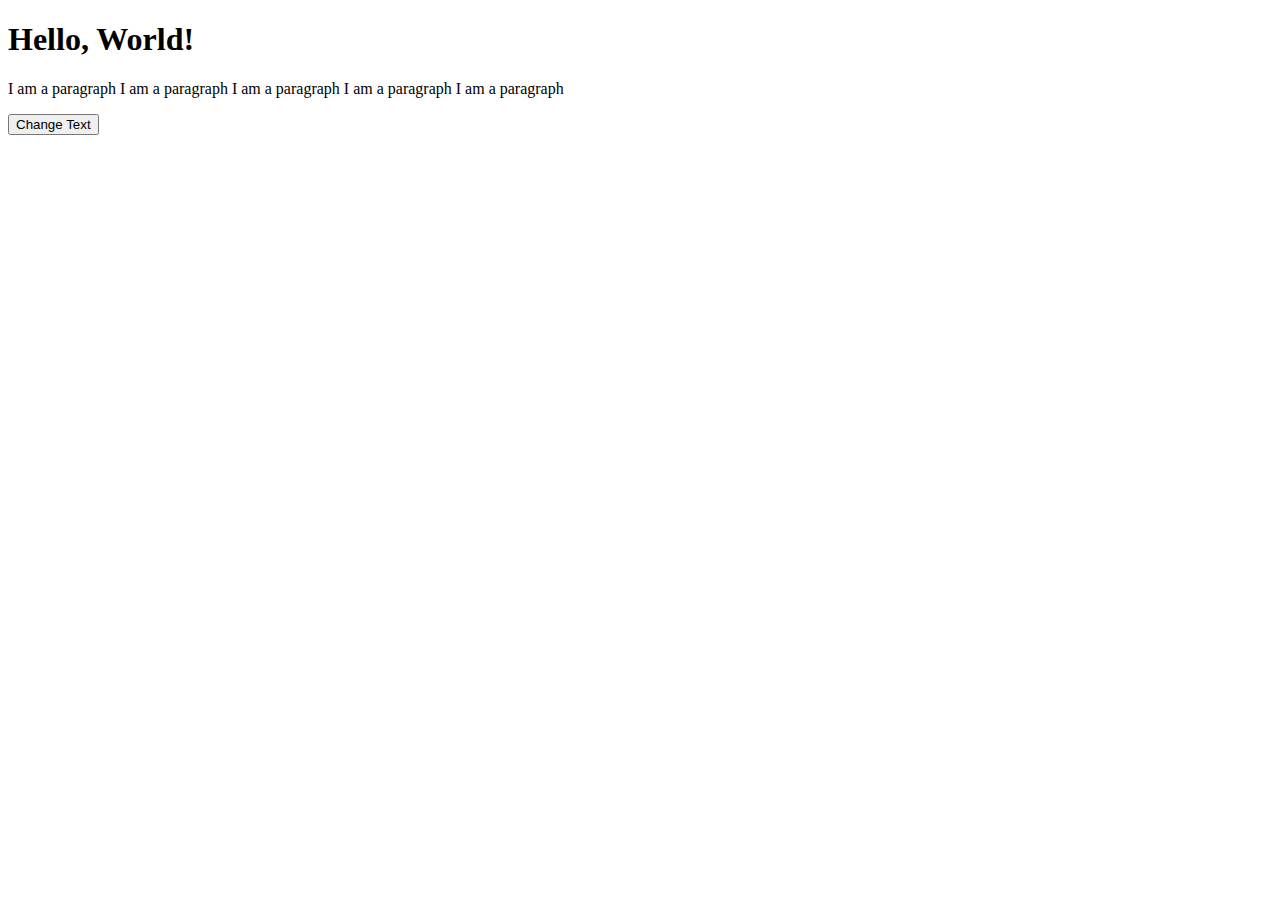
<file: WebDevM2_Basadre/Exercise 1/index.html>
<!DOCTYPE html>
<html lang="en">
  <head>
    <meta charset="UTF-8">
    <meta name="viewport" content="width=device-width, initial-scale=1.0">
    <title>DOM Example</title>
  </head>
  <body>
    <h1 id="header">Hello, World!</h1>
    <p id="paragraph">I am a paragraph I am a paragraph I am a paragraph I am a paragraph I am a paragraph</p>
    <button id="changeTextBtn">Change Text</button>
    <script>
      const button = document.getElementById('changeTextBtn');
      const paragraph = document.getElementById('paragraph');
      
      button.addEventListener('click', function() {
        paragraph.textContent = 'You Clicked a button!';
      });
    </script>
  </body>
</html>
</file>
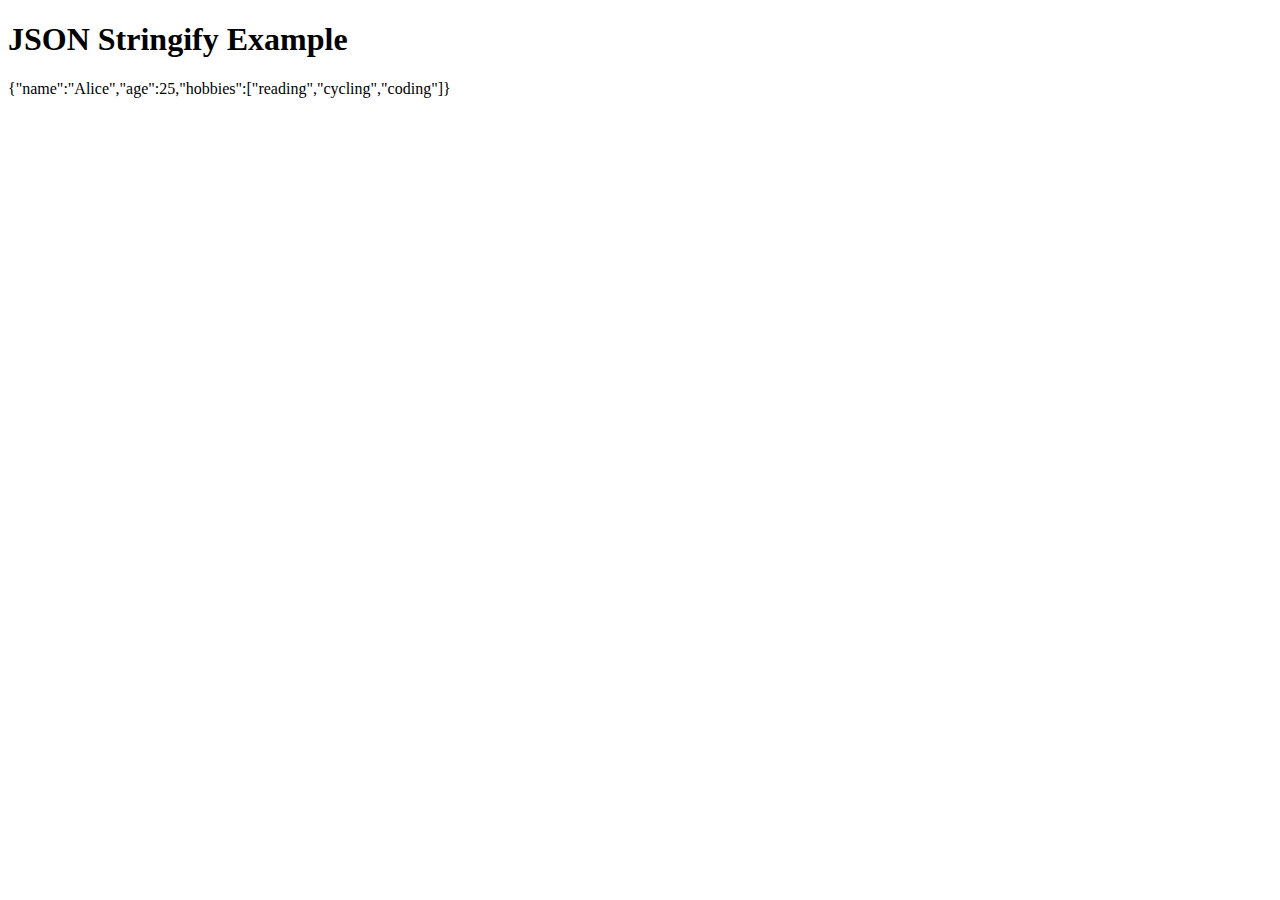
<file: WebDevM2_Basadre/Exercise 2/index.html>
<!DOCTYPE html>
<html lang="en">
<head>
  <meta charset="UTF-8">
  <meta name="viewport" content="width=device-width, initial-scale=1.0">
  <title>JSON Stringify Example</title>
</head>
<body>
  <h1>JSON Stringify Example</h1>
  <p id="jsonOutput"></p>

  <script>
    const person = {
      name: "Alice",
      age: 25,
      hobbies: ["reading", "cycling", "coding"]
    };

    const jsonString = JSON.stringify(person);

    document.getElementById('jsonOutput').textContent = jsonString;
  </script>
</body>
</html>
</file>
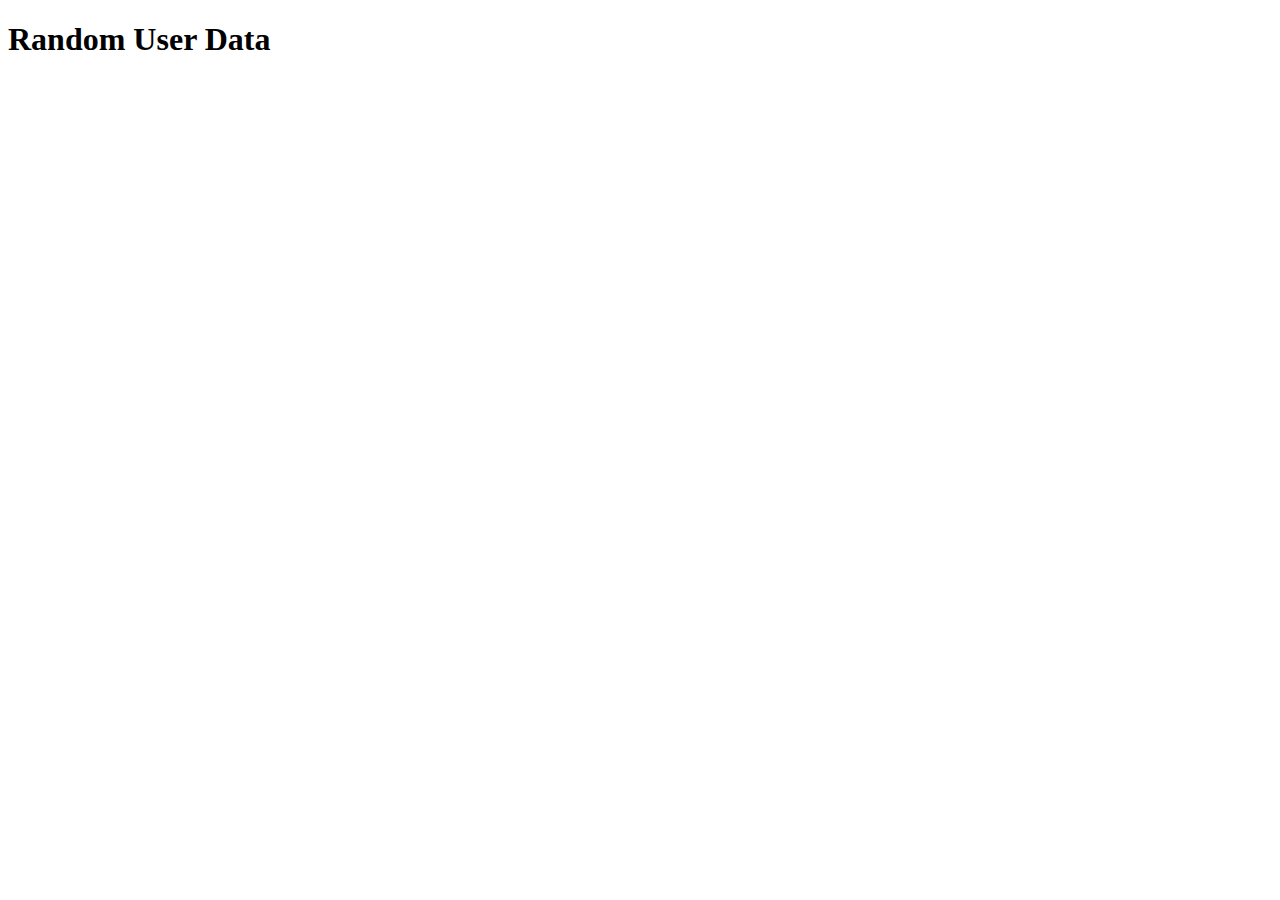
<file: WebDevM2_Basadre/Exercise 3/index.html>
<!DOCTYPE html>
<html lang="en">
<head>
  <meta charset="UTF-8">
  <meta name="viewport" content="width=device-width, initial-scale=1.0">
  <title>Fetch API Example</title>
</head>
<body>
  <h1>Random User Data</h1>
  <div id="userData"></div>
  <script>
    fetch('https://randomuser.me/api/')
      .then(response => response.json())
      .then(data => {
        const user = data.results[0];
        const userDataDiv = document.getElementById('userData');

        userDataDiv.innerHTML = `
          <p>Name: ${user.name.first} ${user.name.last}</p>
          <p>Email: ${user.email}</p>
          <p>Location: ${user.location.city}, ${user.location.country}</p>
          <p>Phone: ${user.phone}</p>
          <img src="${user.picture.medium}" alt="User Image">
        `;
      })
      .catch(error => console.error('Error fetching data:', error));
  </script>
</body>
</html>
</file>
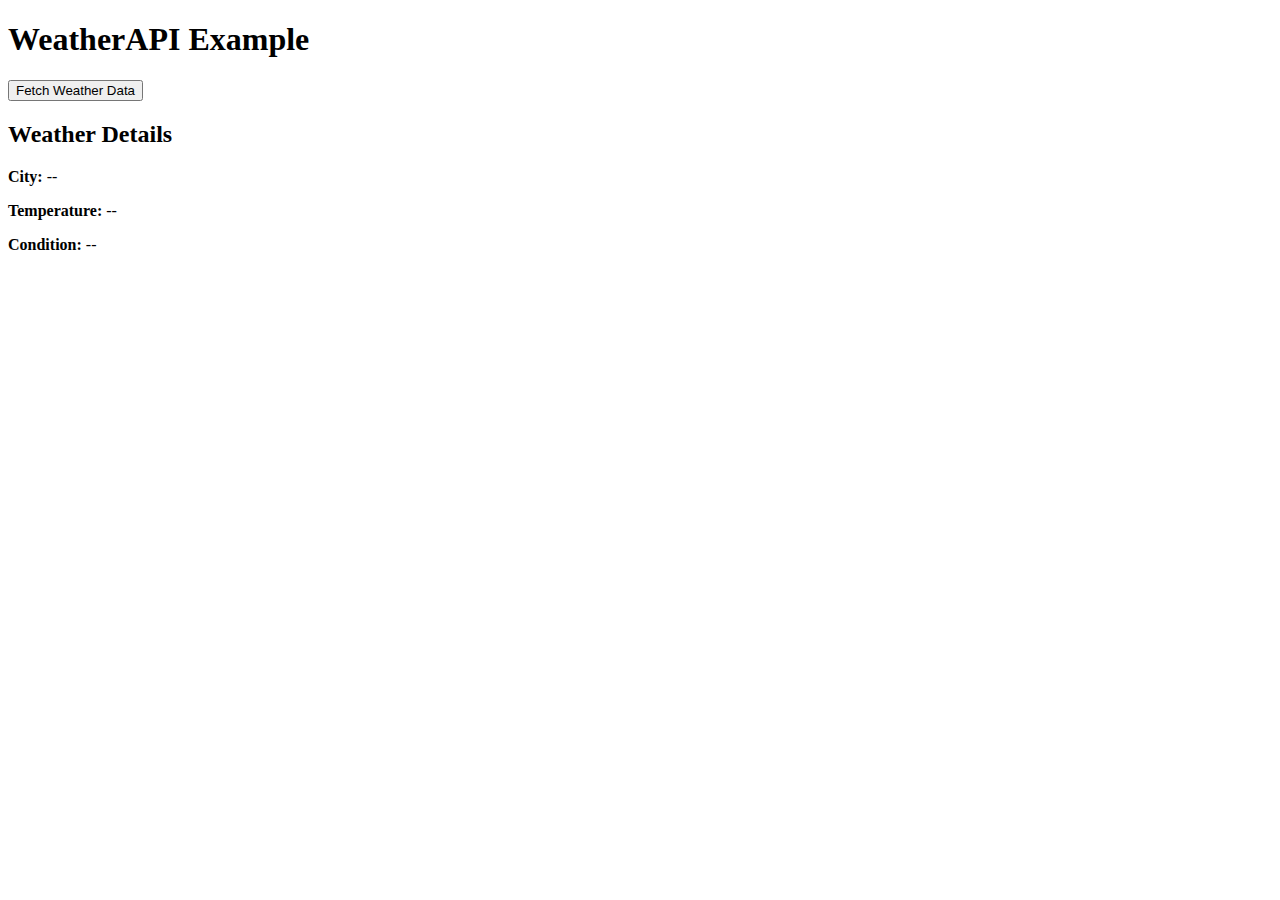
<file: WebDevM2_Basadre/Exercise 4/index.html>
<!DOCTYPE html>
<html lang="en">
<head>
    <meta charset="UTF-8">
    <meta name="viewport" content="width=device-width, initial-scale=1.0">
    <title>WeatherAPI Example</title>
</head>
<body>
    <h1>WeatherAPI Example</h1>
    <button onclick="callAPI()">Fetch Weather Data</button>
    <div>
        <h2>Weather Details</h2>
        <p><strong>City:</strong> <span id="weather_city">--</span></p>
        <p><strong>Temperature:</strong> <span id="weather_temperature">--</span></p>
        <p><strong>Condition:</strong> <span id="weather_condition">--</span></p>
    </div>

    <script>
        // Your WeatherAPI key
        const apiKey = 'ff2be3a24996441eb8982840250302';
        const city = 'London'; // Change this to your preferred city

        function callAPI() {
            const url = `https://api.weatherapi.com/v1/current.json?key=${apiKey}&q=${city}&aqi=no`;
            
            fetch(url)
                .then(response => {
                    if (!response.ok) {
                        throw new Error("Network response was not OK");
                    }
                    return response.json();
                })
                .then(data => {
                    console.log(data);
                    document.querySelector("#weather_city").textContent = data.location.name || 'N/A';
                    document.querySelector("#weather_temperature").textContent = `${data.current.temp_c}°C` || 'N/A';
                    document.querySelector("#weather_condition").textContent = data.current.condition.text || 'N/A';
                })
                .catch(error => {
                    console.error("Error fetching weather data:", error);
                    alert("Failed to fetch weather data. Please try again.");
                });
        }
    </script>
</body>
</html>
</file>
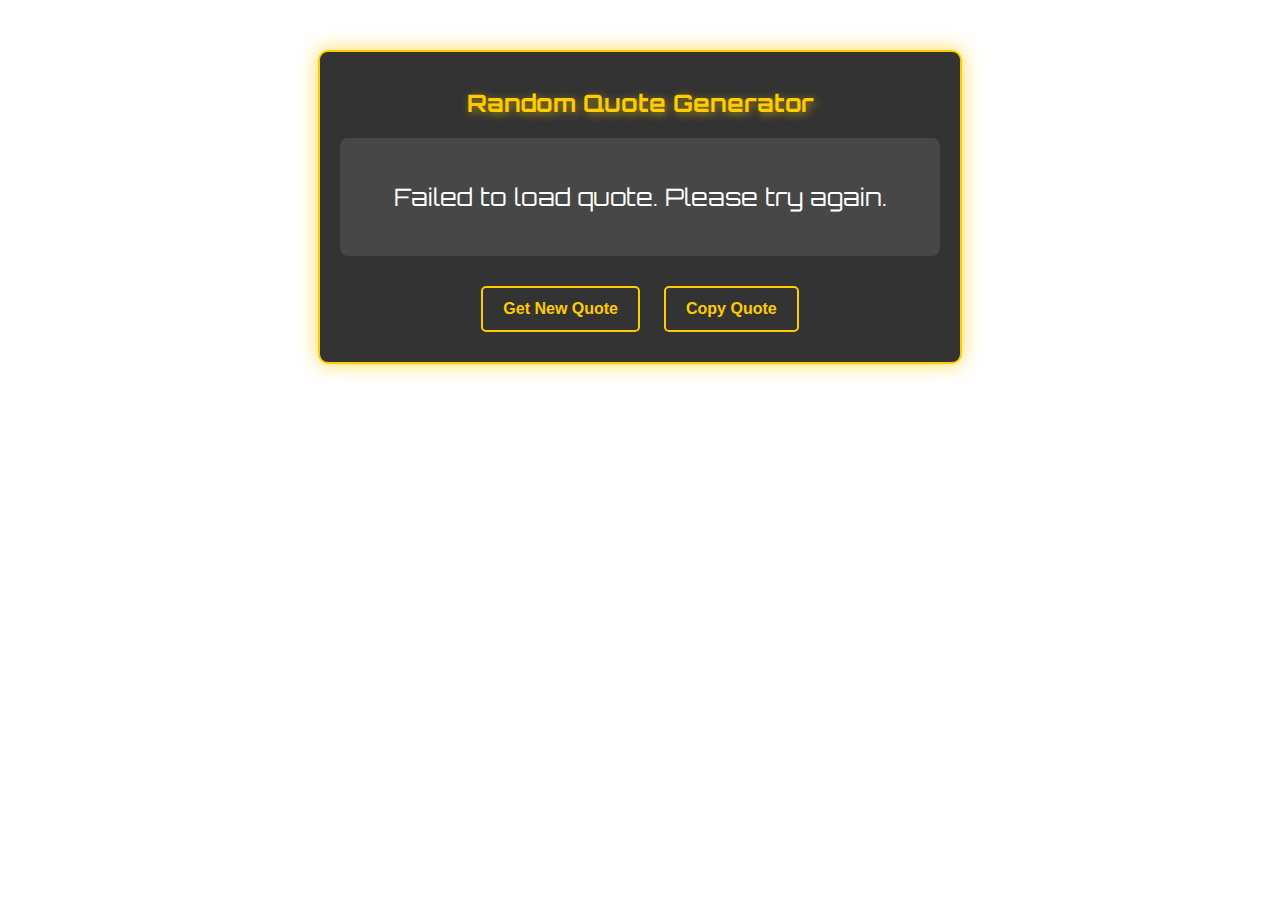
<file: WebDevM2_Basadre/Exercise 5/index.html>
<!DOCTYPE html>
<html lang="en">
<head>
    <meta charset="UTF-8">
    <meta name="viewport" content="width=device-width, initial-scale=1.0">
    <title>Random Quote Generator</title>
    <style>
        @import url('https://fonts.googleapis.com/css2?family=Orbitron:wght@500&display=swap');

        body {
            font-family: 'Orbitron', sans-serif;
            background-color: #121212;
            color: #fff;
            text-align: center;
            margin: 0;
            padding: 50px;
            background: url('https://www.transparenttextures.com/patterns/asfalt-light.png'); /* Grunge texture */
        }

        .container {
            max-width: 600px;
            margin: auto;
            padding: 20px;
            background: rgba(0, 0, 0, 0.8);
            border: 2px solid #ffcc00;
            border-radius: 10px;
            box-shadow: 0px 0px 20px rgba(255, 204, 0, 0.7);
        }

        h1 {
            font-size: 24px;
            color: #ffcc00;
            text-shadow: 2px 2px 8px rgba(255, 204, 0, 0.6);
        }

        #quoteBox {
            margin: 20px 0;
            font-size: 1.5em;
            padding: 20px;
            background: rgba(255, 255, 255, 0.1);
            border-radius: 8px;
        }

        #author {
            font-style: italic;
            color: #ffcc00;
            margin-top: 10px;
        }

        button {
            padding: 12px 20px;
            font-size: 1em;
            font-weight: bold;
            margin: 10px;
            border: 2px solid #ffcc00;
            background: transparent;
            color: #ffcc00;
            cursor: pointer;
            border-radius: 5px;
            transition: all 0.3s ease-in-out;
        }

        button:hover {
            background: #ffcc00;
            color: #121212;
            box-shadow: 0px 0px 10px rgba(255, 204, 0, 0.7);
        }
    </style>
</head>
<body>
    <div class="container">
        <h1>Random Quote Generator</h1>
        <div id="quoteBox">
            <p id="quote">Click below to get a random quote!</p>
            <p id="author"></p>
        </div>
        <button id="newQuoteBtn">Get New Quote</button>
        <button id="copyBtn">Copy Quote</button>
    </div>
    <script>
        const quoteElement = document.getElementById('quote');
        const authorElement = document.getElementById('author');
        const newQuoteBtn = document.getElementById('newQuoteBtn');
        const copyBtn = document.getElementById('copyBtn');

        async function fetchQuote() {
            quoteElement.textContent = 'Loading quote...';
            authorElement.textContent = '';

            try {
                const response = await fetch('https://dummyjson.com/quotes');
                if (!response.ok) throw new Error(`HTTP error! Status: ${response.status}`);

                const data = await response.json();
                const randomIndex = Math.floor(Math.random() * data.quotes.length);
                const randomQuote = data.quotes[randomIndex];

                quoteElement.textContent = `"${randomQuote.quote}"`;
                authorElement.textContent = `- ${randomQuote.author}`;
            } catch (error) {
                console.error('Error fetching quote:', error);
                quoteElement.textContent = 'Failed to load quote. Please try again.';
                authorElement.textContent = '';
            }
        }

        function copyToClipboard() {
            const textToCopy = `${quoteElement.textContent} ${authorElement.textContent}`;
            navigator.clipboard.writeText(textToCopy).then(() => {
                alert('Quote copied to clipboard!');
            }).catch(err => {
                console.error('Error copying quote:', err);
            });
        }

        newQuoteBtn.addEventListener('click', fetchQuote);
        copyBtn.addEventListener('click', copyToClipboard);

        // Fetch a quote on page load
        fetchQuote();
    </script>
</body>
</html>
</file>
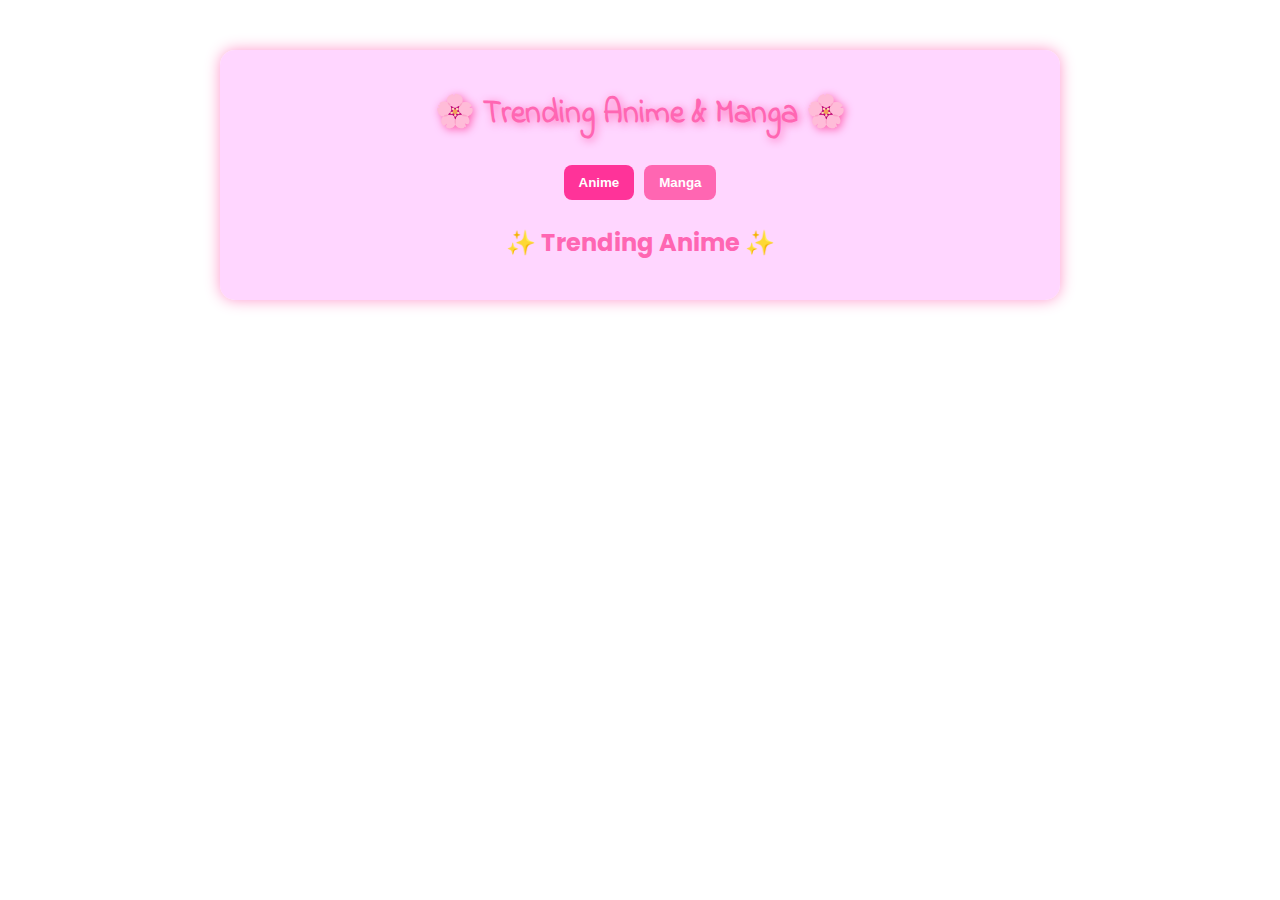
<file: WebDevM2_Basadre/Hands On/index.html>
<!DOCTYPE html>
<html lang="en">
<head>
    <meta charset="UTF-8">
    <meta name="viewport" content="width=device-width, initial-scale=1.0">
    <title>✨ Kawaii Anime & Manga Hub ✨</title>
    <link rel="stylesheet" href="styles.css">
</head>
<body>
    <div class="container">
        <h1>🌸 Trending Anime & Manga 🌸</h1>
        <div class="tabs">
            <button class="tab active" onclick="showSection('anime')">Anime</button>
            <button class="tab" onclick="showSection('manga')">Manga</button>
        </div>

        <div id="animeSection" class="content-section">
            <h2>✨ Trending Anime ✨</h2>
            <div id="animeResults" class="grid"></div>
        </div>

        <div id="mangaSection" class="content-section hidden">
            <h2>📖 Trending Manga 📖</h2>
            <div id="mangaResults" class="grid"></div>
        </div>
    </div>

    <script src="script.js"></script>
</body>
</html>
</file>
<file: WebDevM2_Basadre/Hands On/styles.css>
@import url('https://fonts.googleapis.com/css2?family=Poppins:wght@300;500&family=Indie+Flower&display=swap');

body {
    background: url('https://i.imgur.com/6G4zzmw.png') no-repeat center center fixed;
    background-size: cover;
    font-family: 'Poppins', sans-serif;
    text-align: center;
    color: #ff66b2;
}

.container {
    max-width: 800px;
    margin: 50px auto;
    padding: 20px;
    background: rgba(255, 204, 255, 0.8);
    border-radius: 15px;
    box-shadow: 0px 0px 15px #ff99cc;
}

h1 {
    font-family: 'Indie Flower', cursive;
    font-size: 32px;
    text-shadow: 2px 2px 8px #ff66b2;
}

.tabs {
    display: flex;
    justify-content: center;
    margin-bottom: 15px;
}

.tab {
    padding: 10px 15px;
    border: none;
    background: #ff66b2;
    color: white;
    font-weight: bold;
    cursor: pointer;
    border-radius: 8px;
    transition: 0.3s;
    margin: 5px;
}

.tab.active {
    background: #ff3399;
}

.grid {
    display: grid;
    grid-template-columns: repeat(auto-fit, minmax(150px, 1fr));
    gap: 15px;
    margin-top: 15px;
}

.item-card {
    background: white;
    padding: 10px;
    border-radius: 10px;
    text-align: center;
    box-shadow: 0px 0px 10px pink;
}

.item-card img {
    width: 100px;
    border-radius: 10px;
}

.hidden {
    display: none;
}
</file>
